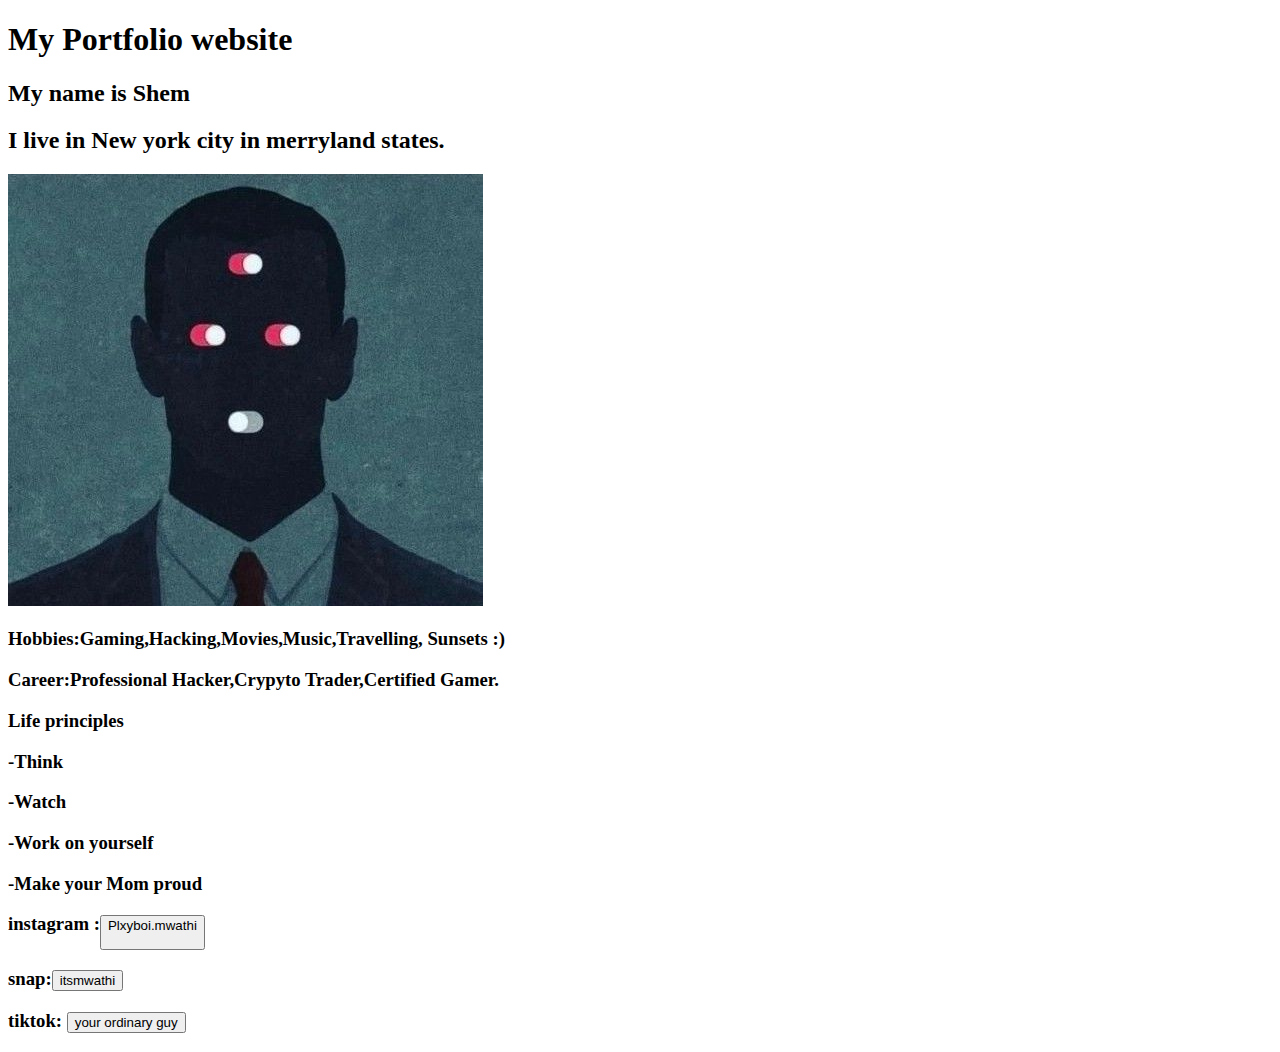
<file: week-4/index.html>
<!DOCTYPE html>
<html>
    <body>
        <h1>My Portfolio website</h1>
        <h2>My name is Shem </h2>
        <h2>I live in New york city in merryland states.</h2>
        <img src="web-development/assets/Just silent 🤐.jpeg">
        <h3>Hobbies:Gaming,Hacking,Movies,Music,Travelling, Sunsets :)  </h3>
        <h3>Career:Professional Hacker,Crypyto Trader,Certified Gamer. </h3>
        <h3> Life principles
            <p>-Think</p>
            <p> -Watch</p>
           <p>-Work on yourself</p>
           <p> -Make your Mom proud </p>
        </h3>
        <p><h3>instagram :<button>Plxyboi.mwathi</p></button>
        <p><h3> snap:<button>itsmwathi</button> </p> </h3>
        <h3>tiktok: <button>your ordinary guy</button> </h3>
    </body>
</html>
</file>
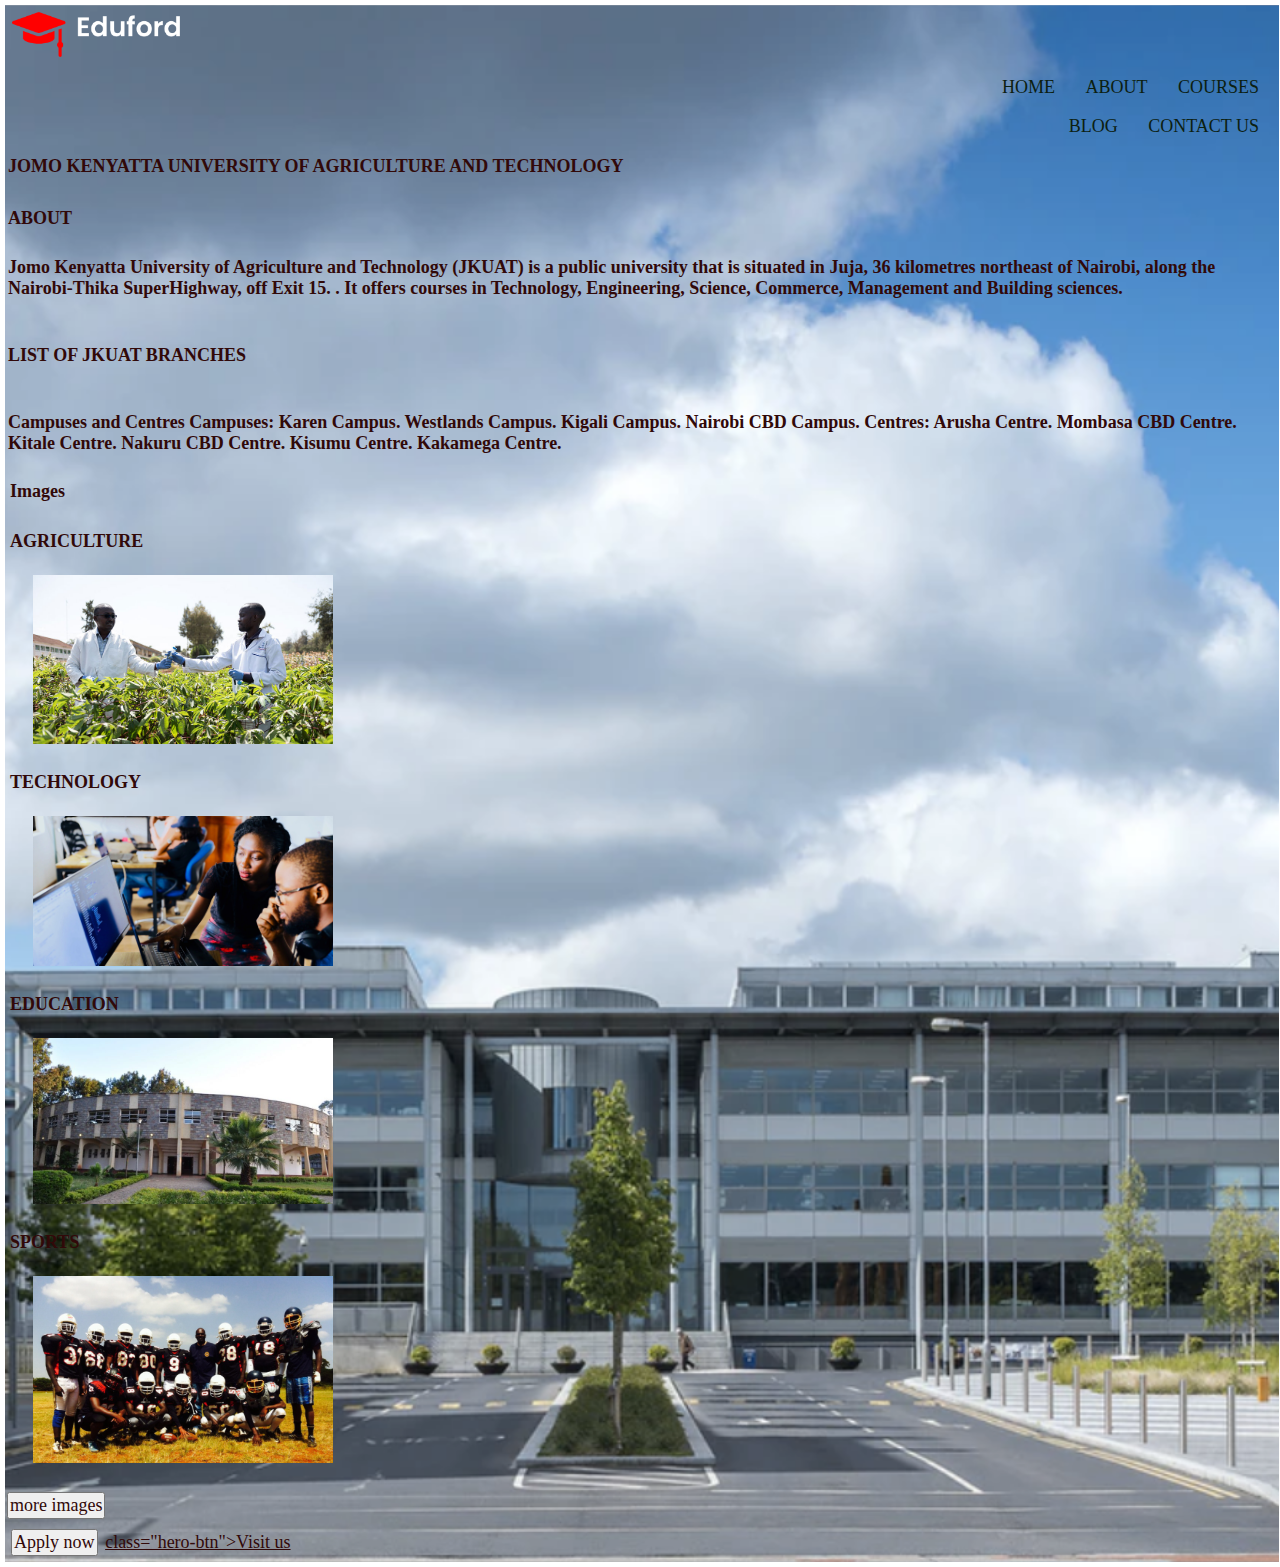
<file: week-5/websites/index.html>
<!DOCTYPE html>
<html>
    <head>
        <meta name="viewpoint" content="">
        <title> MY COMPANY'S WEBSITE</title>
        <link rel="stylesheet" href="style.css">
    </head>
    <body>
        <section class="header">
            <nav>
                <a href index.html>  <img src ="images/logo.png"></a>
                <div class="nav-link">
                    <ul>
                       <li>HOME</li>
                      <li>ABOUT</li>
                      <li>COURSES</li
                            > <br>
                        <li>BLOG</li
                > <li>CONTACT US</li>
                    </ul> 
                </div>
            </nav>
           <p> <h1>JOMO KENYATTA UNIVERSITY OF AGRICULTURE AND TECHNOLOGY</h1></p><br>
           <P><h2>ABOUT</h2></P><br>
           <h3>Jomo Kenyatta University of Agriculture and Technology (JKUAT) is a public university that is situated in Juja, 36 kilometres northeast of Nairobi, along the Nairobi-Thika SuperHighway, off Exit 15. . It offers courses in Technology, Engineering, Science, Commerce, Management and Building sciences.</h3>
           <br> <br>
           <h1> LIST OF JKUAT BRANCHES</h1><br> <br>
           <h3>Campuses and Centres
            Campuses: Karen Campus. Westlands Campus. Kigali Campus. Nairobi CBD Campus.
            Centres: Arusha Centre. Mombasa CBD Centre. Kitale Centre. Nakuru CBD Centre. Kisumu Centre. Kakamega Centre.</h3><br>
        <h1> <p> Images</p> </h1> <br>
        <style>
            image{
                width: 10px;
                height: 10px;
            }
        </style>
        <div>
        <h2>AGRICULTURE</h2>  
         <a href="index.html"></a><img class="img"  <img src="images/agriculture.jpeg" width ="300px">
        <h2> TECHNOLOGY</h2>
        <a href="index.html"></a><img class="img"   <img src="images/technology.jpeg"  width ="300px">
        <h2>EDUCATION</h2>
        <a href="index.html"></a><img class="img" <img src="images/mustadd.jpeg"  width ="300px">
        <h2>SPORTS</h2>
        <a href="index.html"></a><img class="img" <img src="images/American-Football-Kenya.jpeg"  width ="300px">
        </div>
           <button>more images</button>
            <div id="main"> 
            
            <div class="text-box">
                <div class="hero.btn"></div>
      
        <button>Apply now</button>
        <a href="blog.html"
        <script src="index.js"></script>
        class="hero-btn">Visit us</a>
       
        </section>

    </body>
</html>
</file>
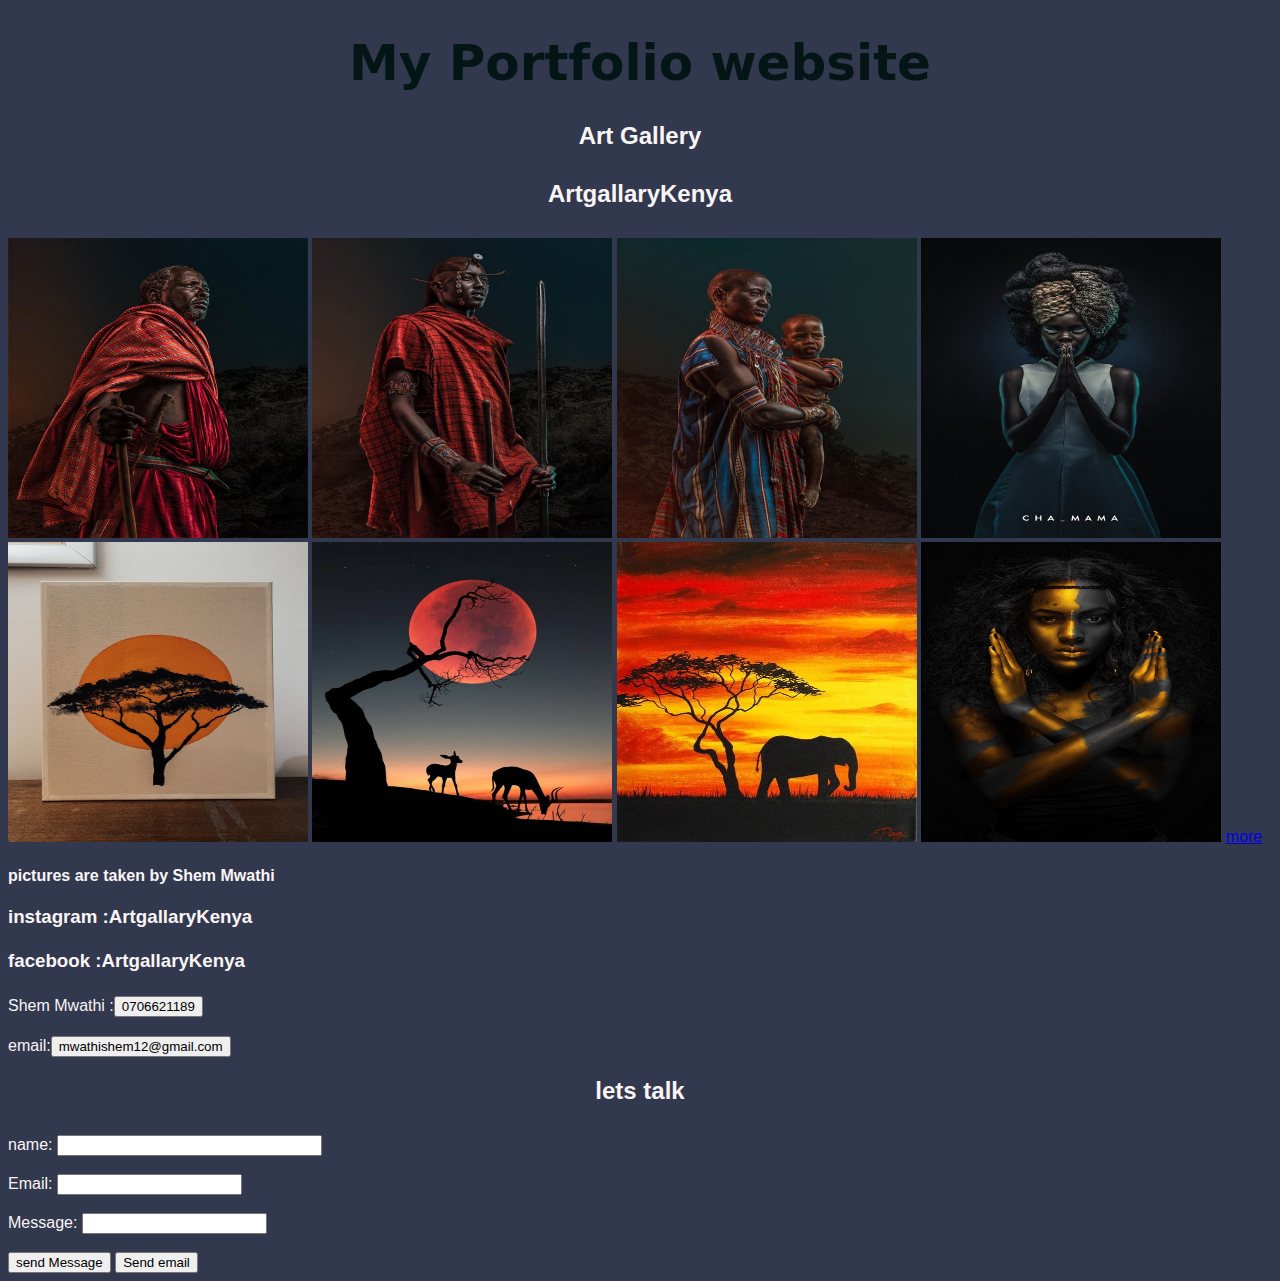
<file: week-4/web-development/ArtgalleryKenya.html>
<!DOCTYPE html>
<html>
    <body>
      <title> Art gallery Kenya</title>
      <head>
        <style>
          head {
            font-family: "Arial", sans-serif;
          }
        </style>
      </head>
      
        <h1>My Portfolio website</h1>
        <h2>Art Gallery</h2>
      <link rel="stylesheet" href="artgallery.css">
       <h2>ArtgallaryKenya</h2> 


       
       <style>
        img{
            height: 300px;
            width: 300px;
        }
      </style> 
    
       <img src="assets/Expressive Portraits by Osborne Macharia _ Inspiration Grid (1).png">

        <img src="assets/Expressive Portraits by Osborne Macharia _ Inspiration Grid.jpeg">

        <img src="assets/NAMANGA.jpeg">

        <img src="assets/feature_ photographer osborne macharia celebrates kenyan children's games with captivating photo project, 'afro-juba’ - AFROPUNK.jpeg">

        <img src="assets/Maisha - African Art _ Canvas painting designs, Boho painting, Boho canvas art.jpeg">
        

        <img src="assets/rosiesdreams.jpeg">

        <img src="assets/African Elephant by Emily Page.jpeg">

        <img src="assets/189b520b-276a-4bc8-98cb-62667ed79018.jpeg">




        <a href="home.html">more </a>

        

        <h4>pictures are taken by Shem Mwathi</h4>
      
        
        

       
        <h3>instagram :ArtgallaryKenya 
          <p> facebook :ArtgallaryKenya </h3></p> 
       <p> Shem Mwathi :<button> 0706621189 </button> </p>
        <p>email:<button>mwathishem12@gmail.com </button></p>
 <h2>lets talk</h2>
        <form>
        
          <label for="fname">name:</label>
           <input type="text" id="name" name="fname"  size="30"> <br>   <br>
          
           <label for="email">Email:</label> 
           <input type="text">
           <br>   <br>
           <label for="Message">Message:</label>
           <input type="text" name="" id="">

           <br><br> 
       
        </form>
        <button id ="Message">send Message</button> 
        <button id ="email">Send email</button> 
        
     
<html>
</file>
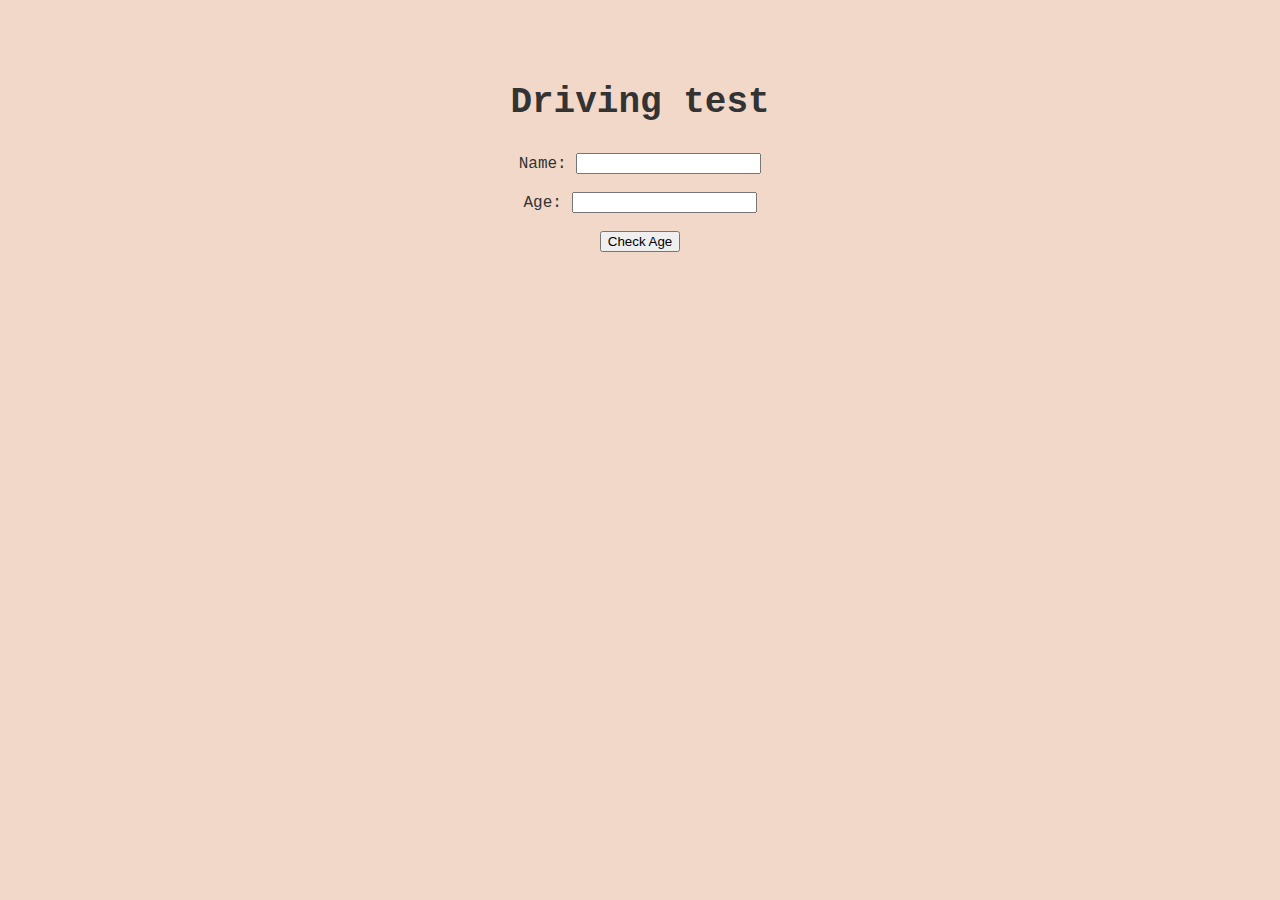
<file: week-5/websites/assignment.html>
<!DOCTYPE html>
<html>
  <head>
    <meta charset="UTF-8">
    <title>Age Checker</title>
    <style>
      body {
        background-color: #f2d8c9;
        font-family: 'Courier New', Courier, monospace;
        color: #333333;
        text-align: center;
        padding: 50px;
      }
      h1 {
        font-size: 36px;
        margin-bottom: 30px;
      } 
      
    </style>
  </head>
  <body>
    <h1>Driving test</h1>
    <label for="name">Name:</label>
    <input type="text" id="name"><br><br>
    <label for="age">Age:</label>
    <input type="text" id="age"><br><br>
    <button onclick="checkAge()">Check Age</button>
    <div id="result"></div>
    
    <script>
      function checkAge() {
        var name = document.getElementById("name").value;
        var age = document.getElementById("age").value;
        
        if (age >= 18) {
          document.getElementById("result").innerHTML = name + ", you can drive.";
          document.getElementById("result").style.color = "#e08b6b";
        } else {
          document.getElementById("result").innerHTML = name + ", you are too young to drive.";
          document.getElementById("result").style.color = "#e08b6b";
        }
      }
    </script>
  </body>
</html>
</file>
<file: week-5/websites/style.css>
*{
 
    margin: 1px;
    padding: 1px;
    color: rgb(49, 9, 9);
    font-size: large;
    font-family: Cambria, Cochin, Georgia, Times, 'Times New Roman', serif;
   
}
.header{
    min-height: 0vh;
    width: 100%;
    background-image: url(images/banner.png);
    background-position: center;
    background-size: cover;
    position:sticky;
    padding-top: 0%;
    size: 100px;
    
}
.nav{
    display: flex;
    padding: 10% 7%;
    align-self: center;
    justify-content: space-between;
    align-items: center;
}
nav img{
    width: 170px;
    display: inline block;

}
.nav-link{
    flex: 1;
    text-align: right;
    color: #cb5317;
    border-radius: 0px;
    border: 100px;

}

.nav-link ul li{
    list-style: none;
    display:inline-flex;
    padding: 8px 12px;
    position: relative;
    color: rgb(12, 32, 16);
    text-align: right;


}
.nav-link{
    color: rgb(53, 73, 49);
    font-size:large ;
    font-family: 'Lucida Sans', 'Lucida Sans Regular', 'Lucida Grande', 'Lucida Sans Unicode', Geneva, Verdana, sans-serif;
}
#main{
    color: rgb(204, 102, 34);
    font-size: 20px;
}
.nav-links u li a{
    color: rgb(28, 15, 15);
    text-decoration: none;
    
    
}
.text-box{
    color: rgb(8, 8, 134);
    font-family:'Franklin Gothic Medium', 'Arial Narrow', Arial, sans-serif ;
    font-size: smaller;
    text-align: center;
    display: inline-block;
}
.hero-btn{
    display: inline-block;
    text-decoration: none;
    color: #c97339;
    border:  1px rgb(227, 69, 114);
    padding: 12px 34px;
    background: transparent;
    position: relative;
    cursor: pointer;
    
}
.hero-btn:hover{
    border: 1px rgb(220, 107, 20);
    background: #c1c8c8;
    transition: 1s;


}
.img{
    padding: 20px;
    display: inline-block;
}
</file>
<file: week-4/web-development/artgallery.css>
body {
  background-color: hsl(227, 22%, 25%);
}

.container {
  border: 5px solid #228B22;
}

body {
  font-family: 'Helvetica Neue', sans-serif;
  color: #f9f5f5;
}


header {
  background-image: url('african-pattern.jpg');
  background-size: cover;
  background-position: center;
  height: 300px;
}


nav {
  background-color: #228B22;
  text-align: center;
  padding: 20px;
  font-weight: bold;
}

nav ul {
  list-style: none;
  margin: 0;
  padding: 0;
}

nav li {
  display: inline-block;
  margin: 0 20px;
}

nav a {
  color: #FFFFFF;
  text-decoration: none;
}

nav a:hover {
  color: #228B22;
  text-decoration: underline;
}


main {
  padding: 20px;
}

h1, h2 {
  text-align: center;
  margin-bottom: 30px;
}

p {
  line-height: 1.5;
}


footer {
  background-color: #228B22;
  text-align: center;
  padding: 20px;
  color: #FFFFFF;
}
.body{
    
  background-color: hsl(24, 90%, 52%);
  font-weight: bold;
  font: size 14px;
  font-family:Impact, Haettenschweiler, 'Arial Narrow Bold', sans-serif;
  
}

h1{
  font-size: 50px;
  color: rgb(4, 21, 21);
  align-self: center;
  align-content: center;
  font-family:system-ui, -apple-system, BlinkMacSystemFont, 'Segoe UI', Roboto, Oxygen, Ubuntu, Cantarell, 'Open Sans', 'Helvetica Neue', sans-serif

  
}
</file>
